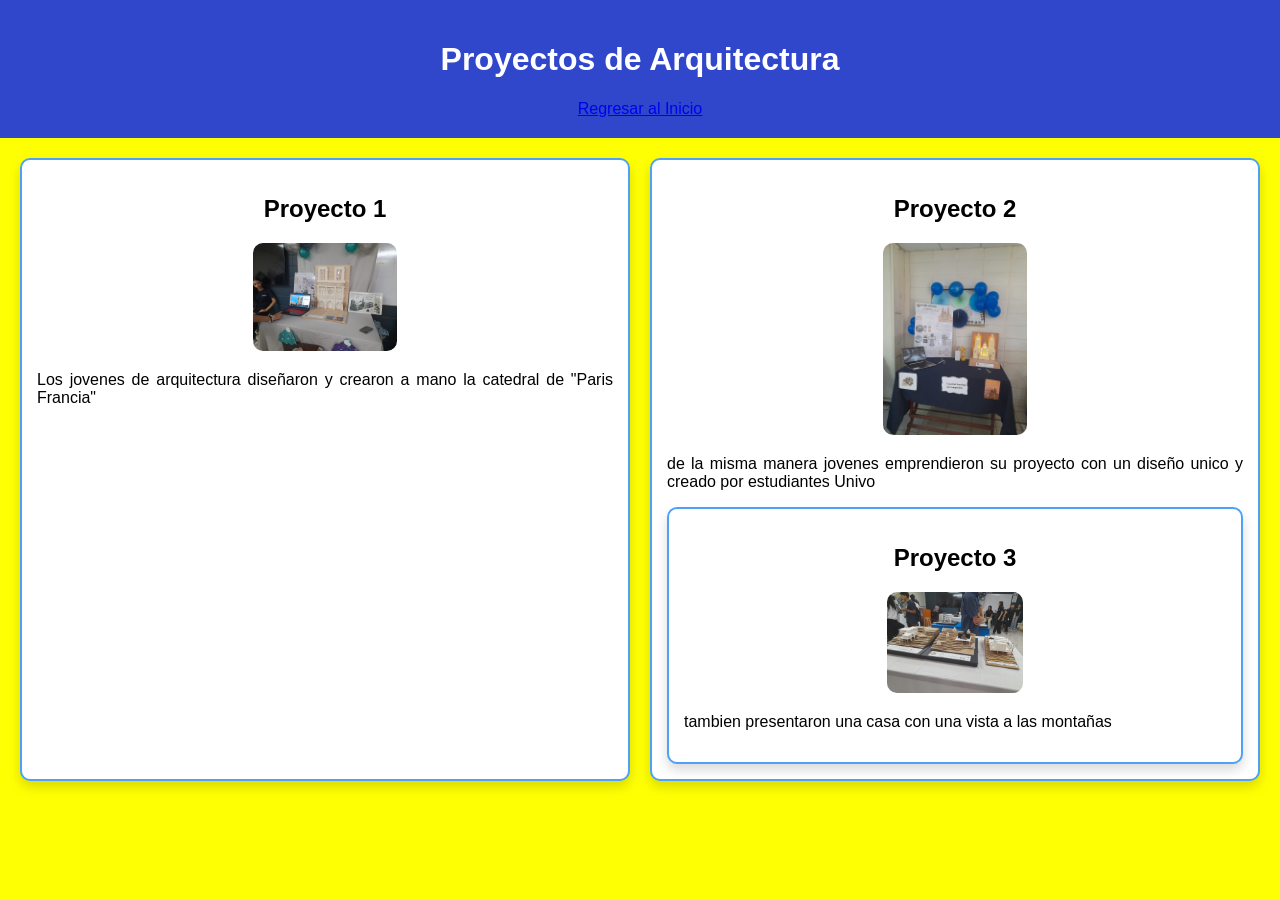
<file: views/arquitectura.html>
<!DOCTYPE html>
<html lang="es">
<head>
    <meta charset="UTF-8">
    <meta name="viewport" content="width=device-width, initial-scale=1.0">
    <title>Arquitectura - Proyectos FIA</title>
    <link rel="stylesheet" href="../style.css">
</head>
<body>
    <header>
        <h1>Proyectos de Arquitectura</h1>
        <a href="../index.html">Regresar al Inicio</a>
    </header>
    <section class="contenido">
        <div class="tarjeta" onclick="mostrarInformacion('Proyecto A1', 'Descripción...', './images/proyectoA1.png')">
            <h2>Proyecto 1</h2>
            <img src="../images/Arquitectura.jpeg" alt="Proyecto A1">
            <p>Los jovenes de arquitectura diseñaron y crearon a mano la catedral de "Paris Francia"</p>
        </div>
        <div class="tarjeta" onclick="mostrarInformacion('Proyecto A1', 'Descripción...', './images/proyectoA1.png')">
            <h2>Proyecto 2</h2>
            <img src="../images/arquitectura1.jpeg" alt="Proyecto A1">
            <p>de la misma manera jovenes emprendieron su proyecto con un diseño unico y creado por estudiantes Univo</p>

            <div class="tarjeta" onclick="mostrarInformacion('Proyecto A1', 'Descripción...', './images/proyectoA1.png')">
                <h2>Proyecto 3</h2>
                <img src="../images/arquitectura3.jpeg " alt="Proyecto A1">
                <p> tambien presentaron una casa con una vista a las montañas</p>
        </div>
    </section>
    <script src="../controlar.js"></script>
</body>
</html>
</file>
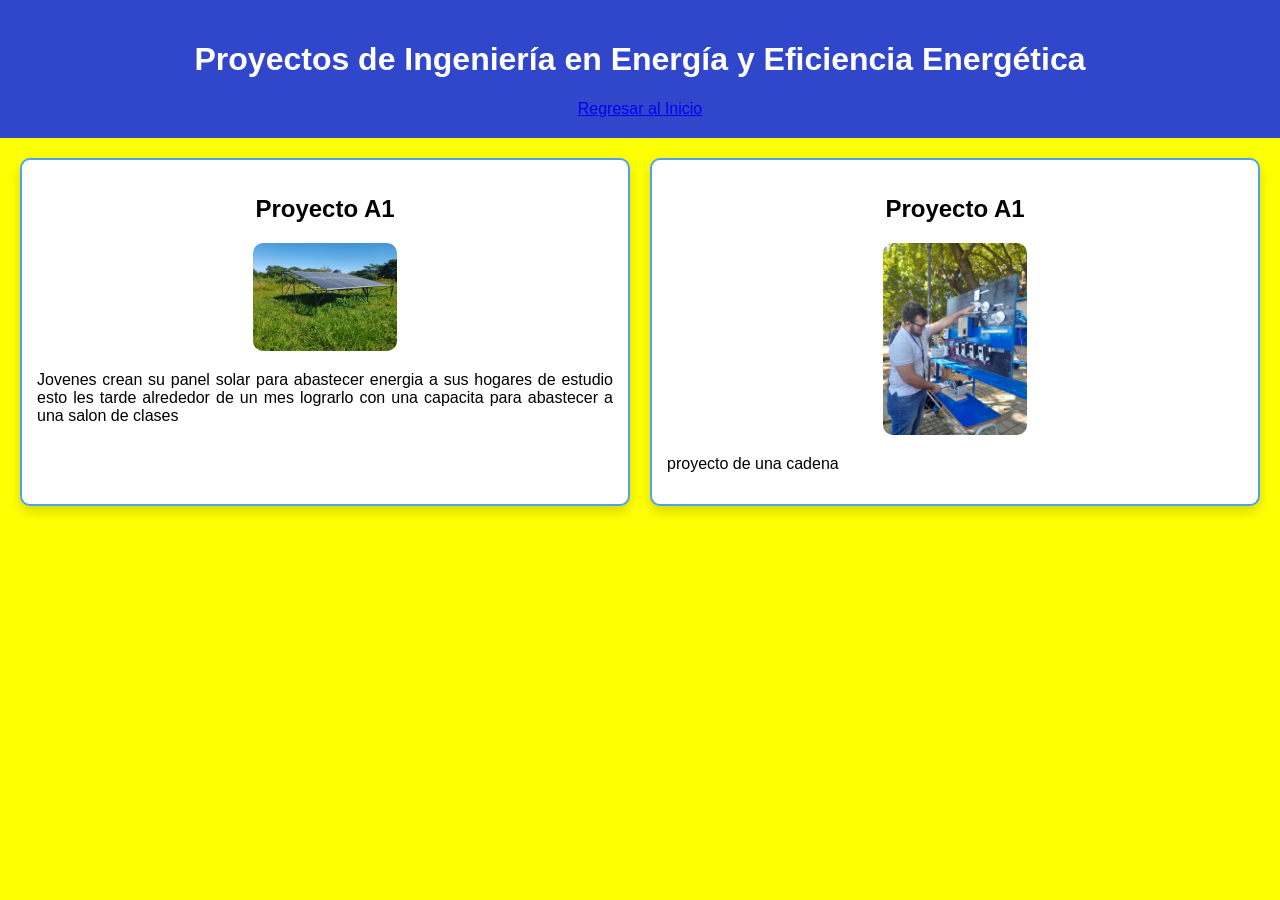
<file: views/eficienciaEnergetica.html>
<!DOCTYPE html>
<html lang="en">
<head>
    <meta charset="UTF-8">
    <meta name="viewport" content="width=device-width, initial-scale=1.0">
    <title>Ingeniería en Energía y Eficiencia Energética
    </title>
</head>
<body> <link rel="stylesheet" href="../style.css">
    <header>
        <h1>Proyectos de Ingeniería en Energía y Eficiencia Energética</h1>
        <a href="../index.html">Regresar al Inicio</a>
    </header>
    <section class="contenido">
        <div class="tarjeta" onclick="mostrarInformacion('Proyecto 1', 'Descripción...', './images/b1.png')">
            <h2>Proyecto A1</h2>
            <img src="../images/Energetica.jpeg" alt="Proyecto A1">
            <p>Jovenes crean su panel solar para abastecer energia a sus hogares de estudio esto les tarde alrededor de un mes lograrlo
                con una capacita para abastecer a una salon de clases
            </p> 
        </div>
        <div class="tarjeta" onclick="mostrarInformacion('Proyecto 2', 'Descripción...', './images/b1.png')">
            <h2>Proyecto A1</h2>
            <img src="../images/energetica2.jpeg" alt="Proyecto A1">
            <p>proyecto de una cadena</p>
        </div>
    </section>
    <script src="../controlar.js"></script>    
</body>
</html>
</file>
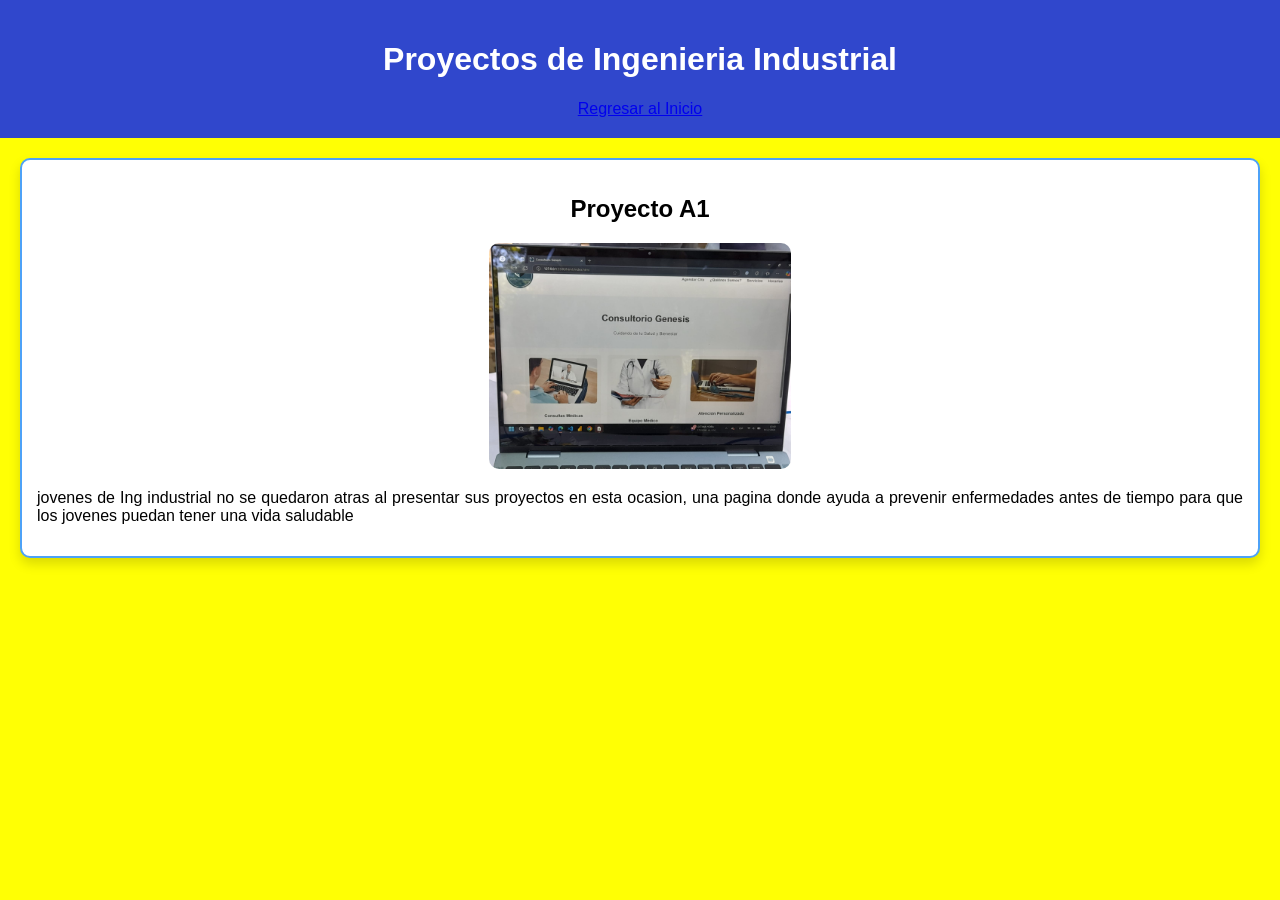
<file: views/industrial.html>
<!DOCTYPE html>
<html lang="en">
<head>
    <meta charset="UTF-8">
    <meta name="viewport" content="width=device-width, initial-scale=1.0">
    <title>Ingenieria Industrial</title>
</head>
<body> <link rel="stylesheet" href="../style.css">
</head>
<body>
    <header>
        <h1>Proyectos de Ingenieria Industrial</h1>
        <a href="../index.html">Regresar al Inicio</a>
    </header>
    <section class="contenido">
        <div class="tarjeta" onclick="mostrarInformacion('Proyecto 1', 'Descripción...', './images/b1.png')">
            <h2>Proyecto A1</h2>
            <img src="../images/Industrial.jpeg" alt="Proyecto A1">
            <p>jovenes de Ing industrial no se quedaron atras al presentar sus proyectos en esta ocasion, una pagina donde
                ayuda a prevenir enfermedades antes de tiempo para que los jovenes puedan tener una vida saludable</p>
            </p>
    </section>
    <script src="../controlar.js"></script>   
</body>
</html>
</file>
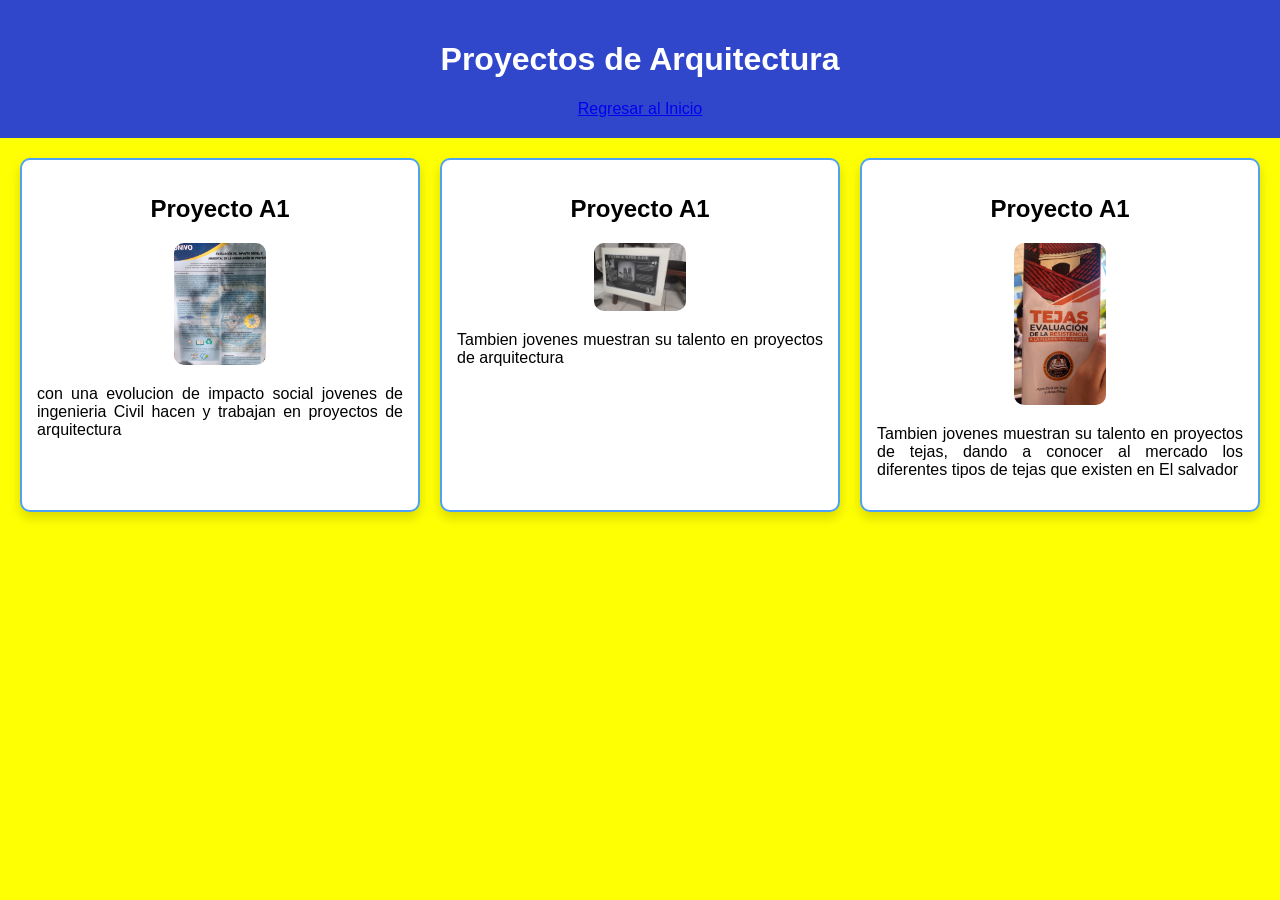
<file: views/ingenieriaCivil.html>
<!DOCTYPE html>
<html lang="en">
<head>
    <meta charset="UTF-8">
    <meta name="viewport" content="width=device-width, initial-scale=1.0">
    <title>Ingenieria Civil</title>
</head>
<body> <link rel="stylesheet" href="../style.css">
</head>
<body>
    <header>
        <h1>Proyectos de Arquitectura</h1>
        <a href="../index.html">Regresar al Inicio</a>
    </header>
    <section class="contenido">
        <div class="tarjeta" onclick="mostrarInformacion('Proyecto 1', 'Descripción...', './images/b1.png')">
            <h2>Proyecto A1</h2>
            <img src="../images/civil.jpeg" alt="Proyecto A1">
            <p>con una evolucion de impacto social jovenes de ingenieria Civil hacen y trabajan en proyectos de arquitectura</p>
        </div>
        <div class="tarjeta" onclick="mostrarInformacion('Proyecto 2', 'Descripción...', './images/b1.png')">
            <h2>Proyecto A1</h2>
            <img src="../images/civil2.jpeg" alt="Proyecto A1">
            <p>Tambien jovenes muestran su talento en proyectos de arquitectura</p>
        </div>

        <div class="tarjeta" onclick="mostrarInformacion('Proyecto 3', 'Descripción...', './images/b1.png')">
            <h2>Proyecto A1</h2>
            <img src="../images/civil 3.jpeg" alt="Proyecto A1">
            <p>Tambien jovenes muestran su talento en proyectos de tejas, dando a conocer al mercado los diferentes tipos de tejas
                que existen en El salvador
            </p>
        </div>
    </section>
    <script src="../controlar.js"></script>   
</body>
</html>
</file>
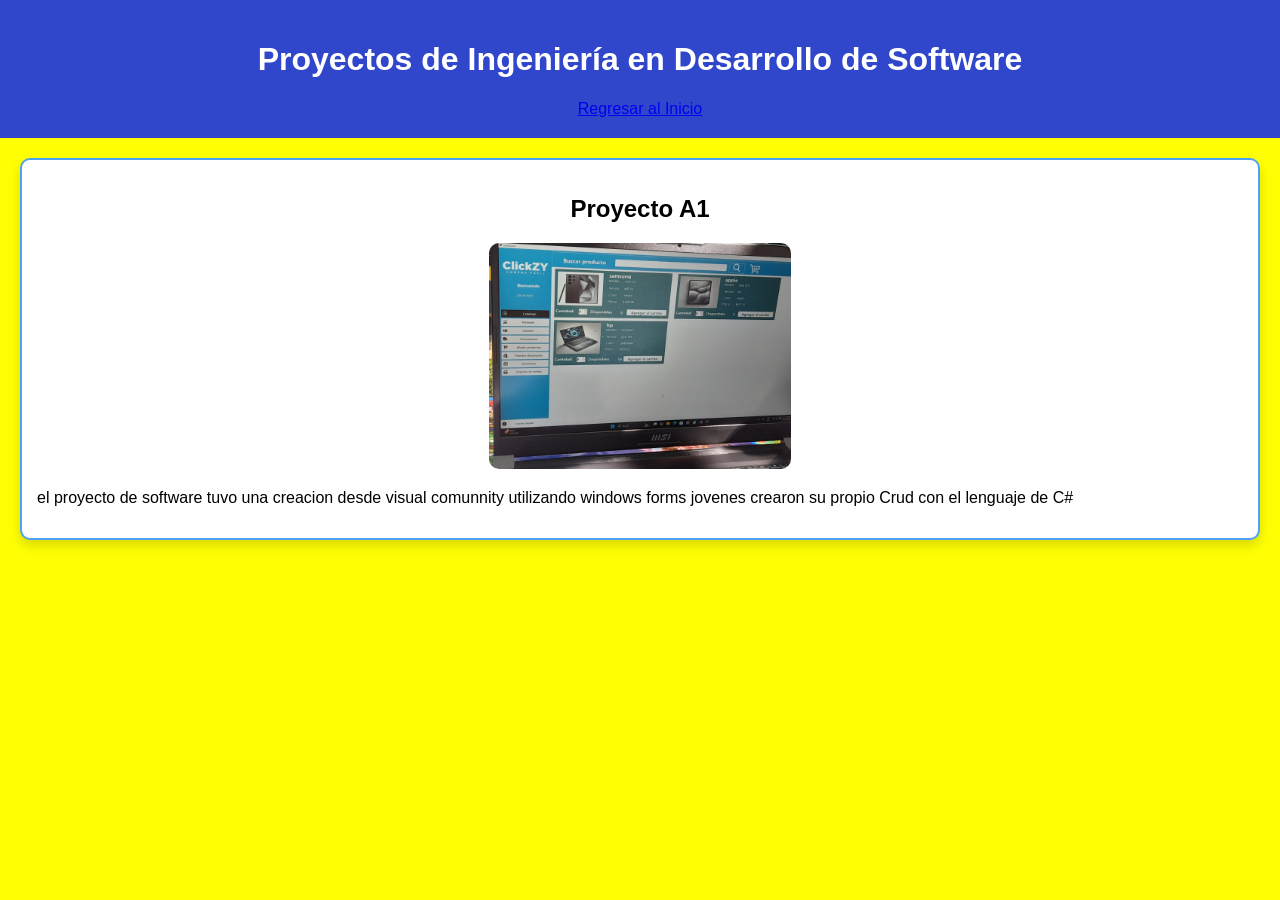
<file: views/software.html>
<!DOCTYPE html>
<html lang="en">
<head>
    <meta charset="UTF-8">
    <meta name="viewport" content="width=device-width, initial-scale=1.0">
    <title>Ingeniería en Desarrollo de Software</title>
</head>
<body> <link rel="stylesheet" href="../style.css">
</head>
<body>
    <header>
        <h1>Proyectos de Ingeniería en Desarrollo de Software</h1>
        <a href="../index.html">Regresar al Inicio</a>
    </header>
    <section class="contenido">
        <div class="tarjeta" onclick="mostrarInformacion('Proyecto 1', 'Descripción...', './images/b1.png')">
            <h2>Proyecto A1</h2>
            <img src="../images/software.jpeg" alt="Proyecto A1">
            <p>el proyecto de software tuvo una creacion desde visual comunnity utilizando windows forms jovenes crearon su propio Crud
                con el lenguaje de C#
            </p>
        </div>
        </div>
    </section>
    <script src="../controlar.js"></script>  
    
</body>
</html>
</file>
<file: style.css>
body {
    font-family: 'Poppins', sans-serif;
    background-color: #ffff04;
    margin: 0;
    padding: 0;
}

header {
    background-color: #3047cc;
    color: white;
    padding: 20px 0;
    text-align: center;
}

.Logo {
    float: right;
    margin-right: 10px; 
    margin-top: -90px;
    margin-right: 0px;
}

header nav ul {
    list-style: none;
    padding: 10px;
    margin: 0;
    text-align: center;
}

header nav ul li {
    display: inline-block;
    margin: 0 15px;
}

header nav ul li a {
    color: white;
    text-decoration: none;
    font-weight: bold;
}

#inicio {
    padding: 20px;
    background-color: #2f9dec;
    text-align: center;
    margin: 20px 0;
}

#carreras {
    padding: 20px;
}

.contenido {
    display: grid;
    grid-template-columns: repeat(auto-fit, minmax(250px, 1fr));
    gap: 20px;
    padding: 20px;
}

.tarjeta {
    border: 2px solid #4da2f7;
    border-radius: 10px;
    background-color: white;
    text-align: center;
    box-shadow: 0 6px 12px rgba(0, 0, 0, 0.15);
    padding: 15px;
    transition: transform 0.3s, box-shadow 0.3s;
}

.tarjeta p {
    text-align: justify;
}

.tarjeta img {
    width: 25%;
    border-radius: 10px;
}

.tarjeta:hover {
    transform: translateY(-10px);
    box-shadow: 0 10px 20px rgba(0, 0, 0, 0.25);
}

.boton {
    display: inline-block;
    padding: 10px 20px;
    margin-top: 10px;
    background-color: #4CAF50;
    color: white;
    text-decoration: none;
    border-radius: 5px;
    transition: background-color 0.3s;
}

.boton:hover {
    background-color: #3566cf;
}

.modal {
    display: none;
    position: fixed;
    top: 0;
    left: 0;
    width: 100%;
    height: 100%;
    background: rgba(0, 0, 0, 0.8);
    z-index: 1000;
}

.modal-contenido {
    background: rgb(188, 27, 27);
    padding: 20px;
    border-radius: 10px;
    max-width: 500px;
    margin: 10% auto;
    text-align: center;
}

.cerrar {
    float: right;
    cursor: pointer;
    font-size: 20px;
}

footer {
    text-align: center;
    background-color: #3988f6;
    color: white;
    padding: 10px;
}
</file>
